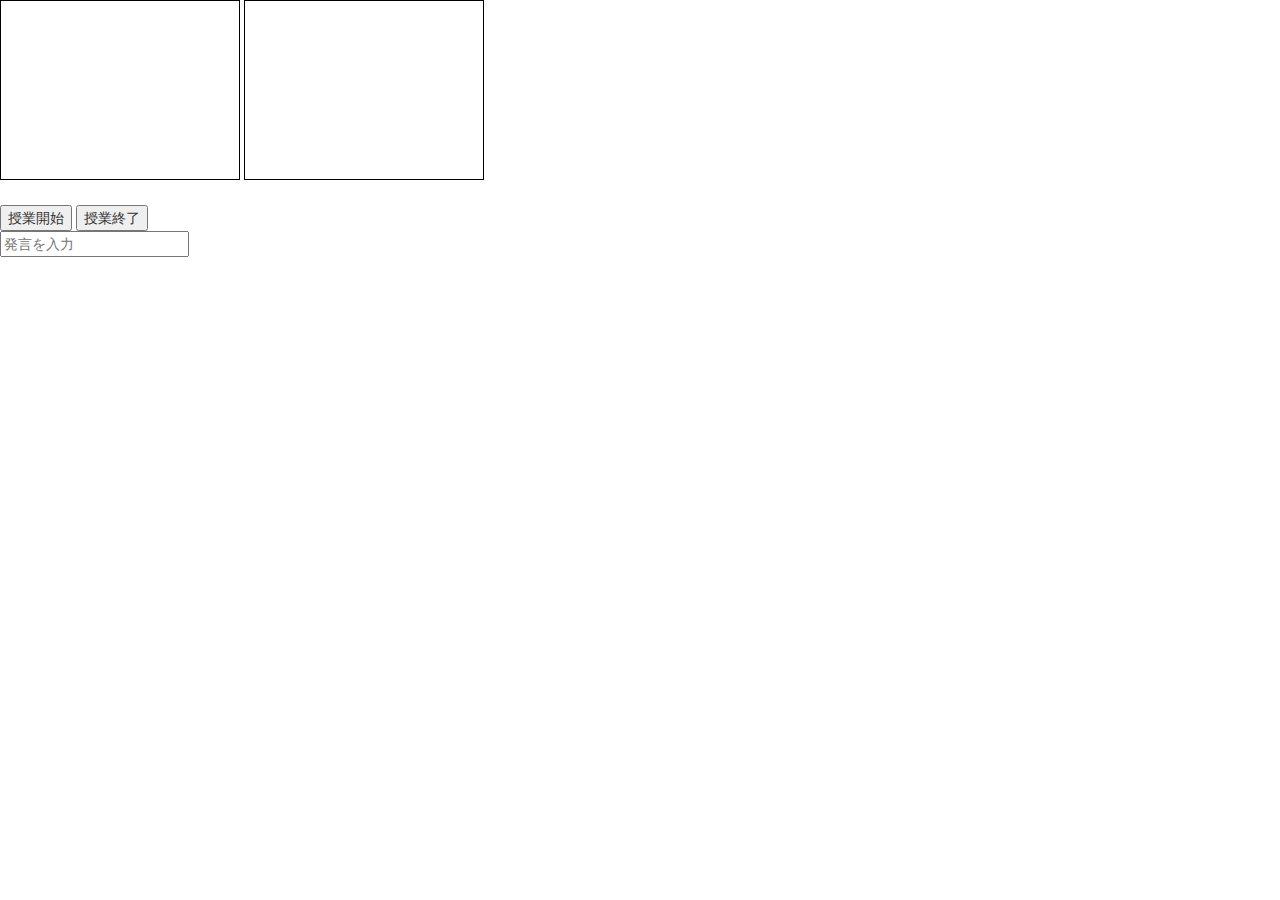
<file: views/onlineEnglish/class/index.html>
<!DOCTYPE html>
<html lang="ja">
<head>
  <meta charset="UTF-8">
  <script type="text/javascript" src="//ajax.googleapis.com/ajax/libs/jquery/1.10.2/jquery.min.js"></script>
  <link rel="stylesheet" href="https://maxcdn.bootstrapcdn.com/bootstrap/3.3.5/css/bootstrap.min.css">
  <script src="https://maxcdn.bootstrapcdn.com/bootstrap/3.3.5/js/bootstrap.min.js"></script>
  <title>オンライン英会話</title>
</head>
<body>
  <div>
   <video id="local-video" autoplay style="width: 240px; height: 180px; border: 1px solid black;"></video>
   <video id="remote-video" autoplay style="width: 240px; height: 180px; border: 1px solid black;"></video>
  </div>
  <br>
  <button type="button" onclick="connect();">授業開始</button>
  <button type="button" onclick="hangUp();">授業終了</button>

  <div id="layer2">
    <input type="text" name="message" placeholder="発言を入力">
  </div>

  <div id="tmpl" style="display:none;">
  </div>

  <!-- socket -->
  <script src="https://cdn.socket.io/socket.io-1.3.7.js"></script>

  <script>
  var localVideo = document.getElementById('local-video');
  var remoteVideo = document.getElementById('remote-video');
  var localStream = null;
  var peerConnection = null;
  var peerStarted = false;
  var mediaConstraints = {'mandatory': {'OfferToReceiveAudio':true, 'OfferToReceiveVideo':true }};


  // ---- socket ------
  // create socket
  var socketReady = false;
  var socket = io.connect("https://nexseedlink-test.herokuapp.com/");

  // socket: channel connected
  socket.on('connect', onOpened)
        .on('message', onMessage);

function onOpened(evt) {
    console.log('socket opened.');
    socketReady = true;

    var roomname = getRoomName(); // 会議室名を取得する
    socket.emit('enter', roomname);
}

function getRoomName() { // たとえば、 URLに  ?roomname  とする
  var url = document.location.href;
  var args = url.split('?');
  if (args.length > 1) {
    var room = args[1];
    if (room != "") {
      return room;
    }
  }
  return "_defaultroom";
}

  // socket: accept connection request
  function onMessage(evt) {
    if (evt.type === 'offer') {
      console.log("Received offer, set offer, sending answer....")
      onOffer(evt);
    } else if (evt.type === 'answer' && peerStarted) {
      console.log('Received answer, settinng answer SDP');
    onAnswer(evt);
    } else if (evt.type === 'candidate' && peerStarted) {
      console.log('Received ICE candidate...');
    onCandidate(evt);
    } else if (evt.type === 'user dissconnected' && peerStarted) {
      console.log("disconnected");
      stop();
    }
  }



  // ----------------- handshake --------------
  // var textForSendSDP = document.getElementById('text-for-send-sdp');
  // var textForSendICE = document.getElementById('text-for-send-ice');
  // var textToReceiveSDP = document.getElementById('text-for-receive-sdp');
  // var textToReceiveICE = document.getElementById('text-for-receive-ice');
  var iceSeparator = '------ ICE Candidate -------';
  var CR = String.fromCharCode(13);

  function onSDP() {
    var text = textToReceiveSDP.value;
  var evt = JSON.parse(text);
  if (peerConnection) {
    onAnswer(evt);
  }
  else {
    onOffer(evt);
  }

  textToReceiveSDP.value ="";
  }

  //--- multi ICE candidate ---
  function onICE() {
    var text = textToReceiveICE.value;
  var arr = text.split(iceSeparator);
  for (var i = 1, len = arr.length; i < len; i++) {
      var evt = JSON.parse(arr[i]);
    onCandidate(evt);
    }

  textToReceiveICE.value ="";
  }


  function onOffer(evt) {
    console.log("Received offer...")
  console.log(evt);
    setOffer(evt);
  sendAnswer(evt);
  peerStarted = true;  // ++
  }

  function onAnswer(evt) {
    console.log("Received Answer...")
  console.log(evt);
  setAnswer(evt);
  }

  function onCandidate(evt) {
    var candidate = new RTCIceCandidate({sdpMLineIndex:evt.sdpMLineIndex, sdpMid:evt.sdpMid, candidate:evt.candidate});
    console.log("Received Candidate...")
  console.log(candidate);
    peerConnection.addIceCandidate(candidate);
  }

  function sendSDP(sdp) {
    var text = JSON.stringify(sdp);
  console.log("---sending sdp text ---");
  console.log(text);
  textForSendSDP = text;

  // send via socket
  socket.json.send(sdp);
  }

  function sendCandidate(candidate) {
    var text = JSON.stringify(candidate);
  console.log("---sending candidate text ---");
  console.log(text);
  textForSendICE = text;
  textForSendICE.value = (textForSendICE.value + CR + iceSeparator + CR + text + CR);
  textForSendICE.scrollTop = textForSendICE.scrollHeight;

  // send via socket
  socket.json.send(candidate);
  }

  // ---------------------- video handling -----------------------
  // start local video
    function startVideo() {
      navigator.webkitGetUserMedia({video: true, audio: true},
        function (stream) { // success
          localStream = stream;
          localVideo.src = window.URL.createObjectURL(stream);
          localVideo.play();
          localVideo.volume = 0;
        },
        function (error) { // error
          console.error('An error occurred: [CODE ' + error.code + ']');
          return;
        }
      );
    }

    $(document).ready( function(){
    startVideo();
    });

  // ---------------------- connection handling -----------------------
function prepareNewConnection(id) {
  var pc_config = {"iceServers":[ {"url":"stun:stun.l.google.com:19302"} ]};
  var peer = null;
  try {
    peer = new webkitRTCPeerConnection(pc_config);
  } catch (e) {
    console.log("Failed to create PeerConnection, exception: " + e.message);
  }

    // send any ice candidates to the other peer
    peer.onicecandidate = function (evt) {
      if (evt.candidate) {
        console.log(evt.candidate);
        sendCandidate({type: "candidate",
                          sdpMLineIndex: evt.candidate.sdpMLineIndex,
                          sdpMid: evt.candidate.sdpMid,
                          candidate: evt.candidate.candidate}
    );
      } else {
        console.log("End of candidates. ------------------- phase=" + evt.eventPhase);
      }
    };

    console.log('Adding local stream...');
    peer.addStream(localStream);

    peer.addEventListener("addstream", onRemoteStreamAdded, false);
    peer.addEventListener("removestream", onRemoteStreamRemoved, false)

    // when remote adds a stream, hand it on to the local video element
    function onRemoteStreamAdded(event) {
      console.log("Added remote stream");
      remoteVideo.src = window.URL.createObjectURL(event.stream);
    }

    // when remote removes a stream, remove it from the local video element
    function onRemoteStreamRemoved(event) {
      console.log("Remove remote stream");
      remoteVideo.src = "";
    }

    return peer;
  }

  function sendOffer() {
    peerConnection = prepareNewConnection();
    peerConnection.createOffer(function (sessionDescription) { // in case of success
      peerConnection.setLocalDescription(sessionDescription);
      console.log("Sending: SDP");
      console.log(sessionDescription);
      sendSDP(sessionDescription);
    }, function () { // in case of error
      console.log("Create Offer failed");
    }, mediaConstraints);
  }

  function setOffer(evt) {
    if (peerConnection) {
    console.error('peerConnection alreay exist!');
  }
    peerConnection = prepareNewConnection();
    peerConnection.setRemoteDescription(new RTCSessionDescription(evt));
  }

  function sendAnswer(evt) {
    console.log('sending Answer. Creating remote session description...' );
  if (! peerConnection) {
    console.error('peerConnection NOT exist!');
    return;
  }

    peerConnection.createAnswer(function (sessionDescription) { // in case of success
      peerConnection.setLocalDescription(sessionDescription);
      console.log("Sending: SDP");
      console.log(sessionDescription);
      sendSDP(sessionDescription);
    }, function () { // in case of error
      console.log("Create Answer failed");
    }, mediaConstraints);
  }

  function setAnswer(evt) {
    if (! peerConnection) {
    console.error('peerConnection NOT exist!');
    return;
  }
  peerConnection.setRemoteDescription(new RTCSessionDescription(evt));
  }

  // -------- handling user UI event -----
  // start the connection upon user request
  function connect() {
    if (!peerStarted && localStream && socketReady) { // **
  //if (!peerStarted && localStream) { // --
      sendOffer();
      peerStarted = true;
    } else {
      alert("Local stream not running yet - try again.");
    }
  }

  // stop the connection upon user request
  function hangUp() {
    console.log("Hang up.");
    stop();
  }

  function stop() {
    peerConnection.close();
    peerConnection = null;
    peerStarted = false;
  }

  $('input[name="message"]').on('keydown', function(e){
    var ENTER_KEY = 13;
    if (ENTER_KEY == e.keyCode) {
      socket.emit('send-message',$(this).val() );
      $(this).val('');
    }
  });

  socket.on('push-message', function(text){
      var $message;
      $message = time()+ escapeHTML2(text) + "<br>";
      // $($message).html('<br>');
      $('#tmpl').prepend($message).fadeIn();
  });

  function escapeHTML2(html) {
    return jQuery('<div>').text(html).html();
  }

  // 1桁の数字を0埋めで2桁にする
  var toDoubleDigits = function(num) {
    num += "";
    if (num.length === 1) {
      num = "0" + num;
    }
   return num;
  };

  function time(){
    //時刻データを取得して変数jikanに格納する
    var jikan= new Date();

   //時・分・秒を取得する
   var hour = toDoubleDigits(jikan.getHours());
   var minute = toDoubleDigits(jikan.getMinutes());
   var second = toDoubleDigits(jikan.getSeconds());

    return (hour+":"+minute+":"+second+"　");
  }

  </script>
</body>
</html>
</file>
